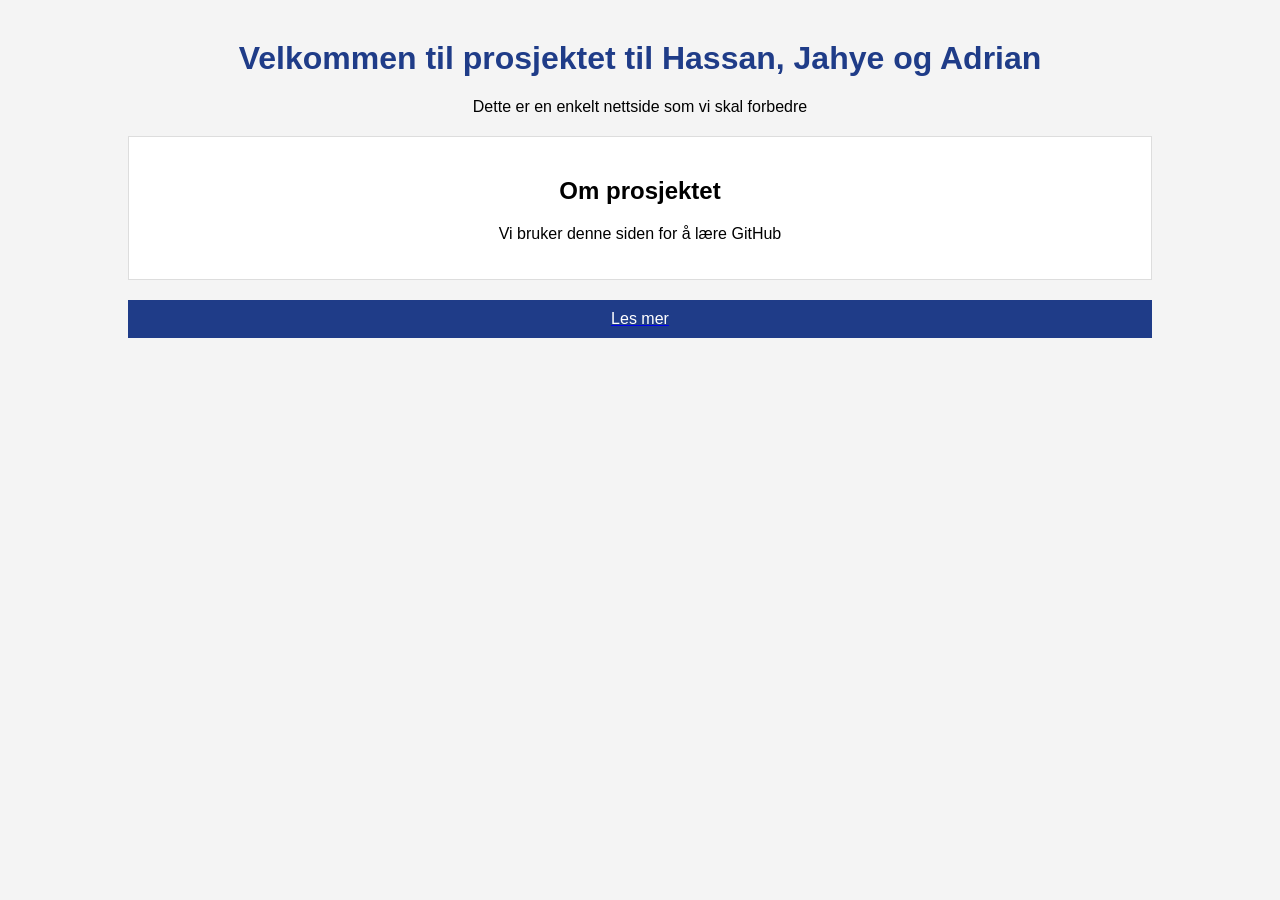
<file: github-testing/index.html>
<!DOCTYPE html>
<html lang="en">
<head>
    <meta charset="UTF-8">
    <meta name="viewport" content="width=device-width, initial-scale=1.0">
    <title>GitHub-testing</title>
    <link rel="stylesheet" href="style.css">
</head>
<body>
   <div class="container">
       <h1>Velkommen til prosjektet til Hassan, Jahye og Adrian</h1>
       <p>Dette er en enkelt nettside som vi skal forbedre</p>

       <div class="box">
        <h2>Om prosjektet</h2>
        <p>Vi bruker denne siden for å lære GitHub</p>
       </div>

       <a href="/github-testing/lesmer.html">
        <div class="button">Les mer</div>
        </a>
    </div>
</body>
</html>
</file>
<file: github-testing/style.css>
body {
font-family: Arial;
background-color: #f4f4f4;
margin: 0;
}

.container {
width: 80%;
margin: 40px auto;
text-align: center;
}

h1 {
color: #1f3c88;
}
.box {
background-color: white;
padding: 20px;
margin: 20px 0;
background-color: #fff;
border: 1px solid #ddd;
padding: 20px;
margin: 20px 0;
}
.button {
background-color: #1f3c88;
color: #fff;
border: none;
padding: 10px 20px;
cursor: pointer;
}
.button:hover {
background-color: #1a2a5b;
}
</file>
